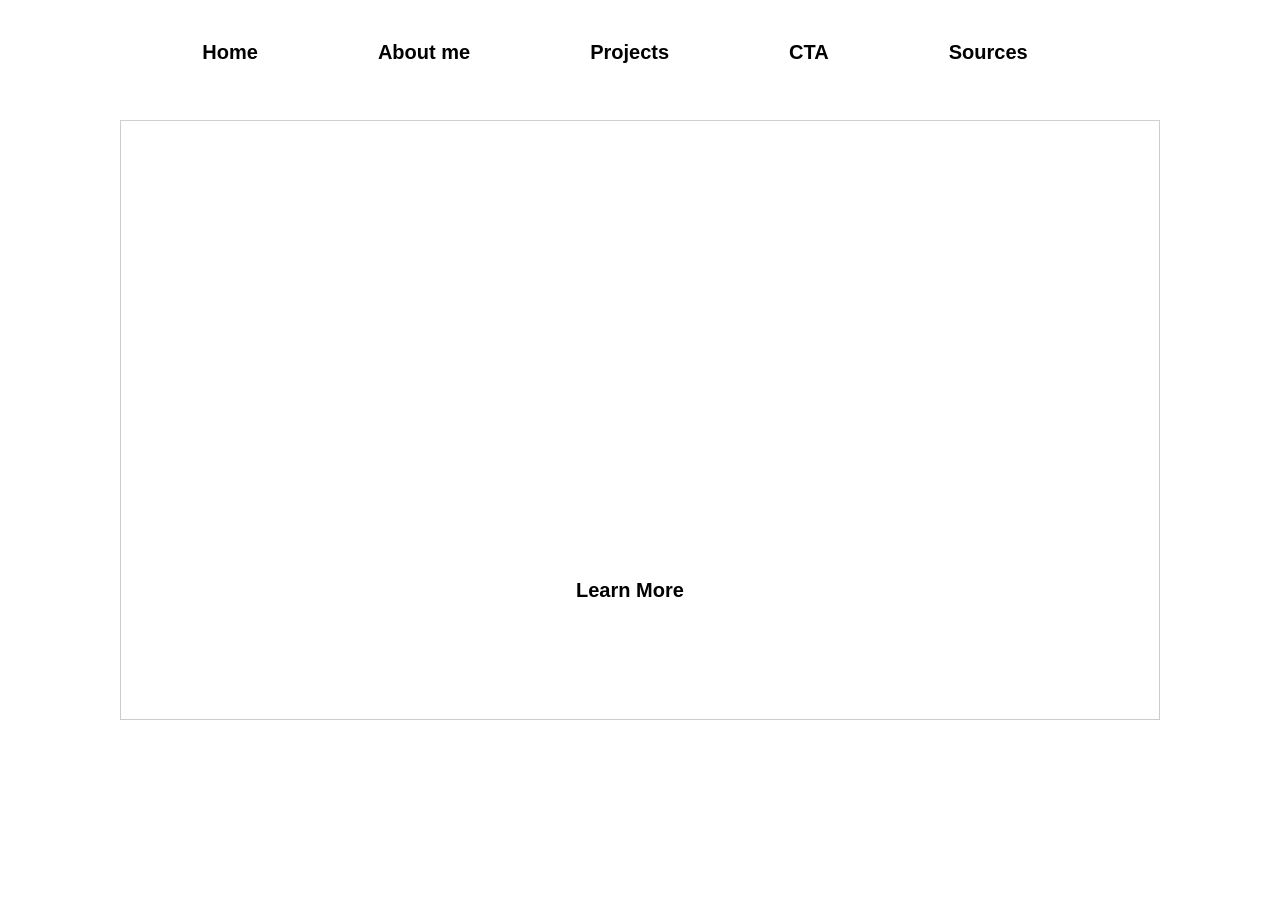
<file: index.html>
<!DOCTYPE html>
<html>

<head>
  <title>Portfolio</title>
<link rel="stylesheet" href="style.css" type="text/css"/>
<script defer src="script.js"></script>
</head>


<body>
  <!-- hero section -->
  <nav>
    <div class="navbar">
      <ul>
        <li>
          <button class="home-btn">
            Home
            <div class="star-1">
              <svg xmlns:xlink="http://www.w3.org/1999/xlink" viewBox="0 0 784.11 815.53"
                style="shape-rendering:geometricPrecision; text-rendering:geometricPrecision; image-rendering:optimizeQuality; fill-rule:evenodd; clip-rule:evenodd"
                version="1.1" xml:space="preserve" xmlns="http://www.w3.org/2000/svg">
                <defs></defs>
                <g id="Layer_x0020_1">
                  <metadata id="CorelCorpID_0Corel-Layer"></metadata>
                  <path
                    d="M392.05 0c-20.9,210.08 -184.06,378.41 -392.05,407.78 207.96,29.37 371.12,197.68 392.05,407.74 20.93,-210.06 184.09,-378.37 392.05,-407.74 -207.98,-29.38 -371.16,-197.69 -392.06,-407.78z"
                    class="fil0"></path>
                </g>
              </svg>
            </div>
            <div class="star-2">
              <svg xmlns:xlink="http://www.w3.org/1999/xlink" viewBox="0 0 784.11 815.53"
                style="shape-rendering:geometricPrecision; text-rendering:geometricPrecision; image-rendering:optimizeQuality; fill-rule:evenodd; clip-rule:evenodd"
                version="1.1" xml:space="preserve" xmlns="http://www.w3.org/2000/svg">
                <defs></defs>
                <g id="Layer_x0020_1">
                  <metadata id="CorelCorpID_0Corel-Layer"></metadata>
                  <path
                    d="M392.05 0c-20.9,210.08 -184.06,378.41 -392.05,407.78 207.96,29.37 371.12,197.68 392.05,407.74 20.93,-210.06 184.09,-378.37 392.05,-407.74 -207.98,-29.38 -371.16,-197.69 -392.06,-407.78z"
                    class="fil0"></path>
                </g>
              </svg>
            </div>
            <div class="star-3">
              <svg xmlns:xlink="http://www.w3.org/1999/xlink" viewBox="0 0 784.11 815.53"
                style="shape-rendering:geometricPrecision; text-rendering:geometricPrecision; image-rendering:optimizeQuality; fill-rule:evenodd; clip-rule:evenodd"
                version="1.1" xml:space="preserve" xmlns="http://www.w3.org/2000/svg">
                <defs></defs>
                <g id="Layer_x0020_1">
                  <metadata id="CorelCorpID_0Corel-Layer"></metadata>
                  <path
                    d="M392.05 0c-20.9,210.08 -184.06,378.41 -392.05,407.78 207.96,29.37 371.12,197.68 392.05,407.74 20.93,-210.06 184.09,-378.37 392.05,-407.74 -207.98,-29.38 -371.16,-197.69 -392.06,-407.78z"
                    class="fil0"></path>
                </g>
              </svg>
            </div>
            <div class="star-4">
              <svg xmlns:xlink="http://www.w3.org/1999/xlink" viewBox="0 0 784.11 815.53"
                style="shape-rendering:geometricPrecision; text-rendering:geometricPrecision; image-rendering:optimizeQuality; fill-rule:evenodd; clip-rule:evenodd"
                version="1.1" xml:space="preserve" xmlns="http://www.w3.org/2000/svg">
                <defs></defs>
                <g id="Layer_x0020_1">
                  <metadata id="CorelCorpID_0Corel-Layer"></metadata>
                  <path
                    d="M392.05 0c-20.9,210.08 -184.06,378.41 -392.05,407.78 207.96,29.37 371.12,197.68 392.05,407.74 20.93,-210.06 184.09,-378.37 392.05,-407.74 -207.98,-29.38 -371.16,-197.69 -392.06,-407.78z"
                    class="fil0"></path>
                </g>
              </svg>
            </div>
            <div class="star-5">
              <svg xmlns:xlink="http://www.w3.org/1999/xlink" viewBox="0 0 784.11 815.53"
                style="shape-rendering:geometricPrecision; text-rendering:geometricPrecision; image-rendering:optimizeQuality; fill-rule:evenodd; clip-rule:evenodd"
                version="1.1" xml:space="preserve" xmlns="http://www.w3.org/2000/svg">
                <defs></defs>
                <g id="Layer_x0020_1">
                  <metadata id="CorelCorpID_0Corel-Layer"></metadata>
                  <path
                    d="M392.05 0c-20.9,210.08 -184.06,378.41 -392.05,407.78 207.96,29.37 371.12,197.68 392.05,407.74 20.93,-210.06 184.09,-378.37 392.05,-407.74 -207.98,-29.38 -371.16,-197.69 -392.06,-407.78z"
                    class="fil0"></path>
                </g>
              </svg>
            </div>
            <div class="star-6">
              <svg xmlns:xlink="http://www.w3.org/1999/xlink" viewBox="0 0 784.11 815.53"
                style="shape-rendering:geometricPrecision; text-rendering:geometricPrecision; image-rendering:optimizeQuality; fill-rule:evenodd; clip-rule:evenodd"
                version="1.1" xml:space="preserve" xmlns="http://www.w3.org/2000/svg">
                <defs></defs>
                <g id="Layer_x0020_1">
                  <metadata id="CorelCorpID_0Corel-Layer"></metadata>
                  <path
                    d="M392.05 0c-20.9,210.08 -184.06,378.41 -392.05,407.78 207.96,29.37 371.12,197.68 392.05,407.74 20.93,-210.06 184.09,-378.37 392.05,-407.74 -207.98,-29.38 -371.16,-197.69 -392.06,-407.78z"
                    class="fil0"></path>
                </g>
              </svg>
            </div>
          </button>
        </li>
        <li>
          <button class="abt-me-btn">
            About me
            <div class="star-1">
              <svg xmlns:xlink="http://www.w3.org/1999/xlink" viewBox="0 0 784.11 815.53"
                style="shape-rendering:geometricPrecision; text-rendering:geometricPrecision; image-rendering:optimizeQuality; fill-rule:evenodd; clip-rule:evenodd"
                version="1.1" xml:space="preserve" xmlns="http://www.w3.org/2000/svg">
                <defs></defs>
                <g id="Layer_x0020_1">
                  <metadata id="CorelCorpID_0Corel-Layer"></metadata>
                  <path
                    d="M392.05 0c-20.9,210.08 -184.06,378.41 -392.05,407.78 207.96,29.37 371.12,197.68 392.05,407.74 20.93,-210.06 184.09,-378.37 392.05,-407.74 -207.98,-29.38 -371.16,-197.69 -392.06,-407.78z"
                    class="fil0"></path>
                </g>
              </svg>
            </div>
            <div class="star-2">
              <svg xmlns:xlink="http://www.w3.org/1999/xlink" viewBox="0 0 784.11 815.53"
                style="shape-rendering:geometricPrecision; text-rendering:geometricPrecision; image-rendering:optimizeQuality; fill-rule:evenodd; clip-rule:evenodd"
                version="1.1" xml:space="preserve" xmlns="http://www.w3.org/2000/svg">
                <defs></defs>
                <g id="Layer_x0020_1">
                  <metadata id="CorelCorpID_0Corel-Layer"></metadata>
                  <path
                    d="M392.05 0c-20.9,210.08 -184.06,378.41 -392.05,407.78 207.96,29.37 371.12,197.68 392.05,407.74 20.93,-210.06 184.09,-378.37 392.05,-407.74 -207.98,-29.38 -371.16,-197.69 -392.06,-407.78z"
                    class="fil0"></path>
                </g>
              </svg>
            </div>
            <div class="star-3">
              <svg xmlns:xlink="http://www.w3.org/1999/xlink" viewBox="0 0 784.11 815.53"
                style="shape-rendering:geometricPrecision; text-rendering:geometricPrecision; image-rendering:optimizeQuality; fill-rule:evenodd; clip-rule:evenodd"
                version="1.1" xml:space="preserve" xmlns="http://www.w3.org/2000/svg">
                <defs></defs>
                <g id="Layer_x0020_1">
                  <metadata id="CorelCorpID_0Corel-Layer"></metadata>
                  <path
                    d="M392.05 0c-20.9,210.08 -184.06,378.41 -392.05,407.78 207.96,29.37 371.12,197.68 392.05,407.74 20.93,-210.06 184.09,-378.37 392.05,-407.74 -207.98,-29.38 -371.16,-197.69 -392.06,-407.78z"
                    class="fil0"></path>
                </g>
              </svg>
            </div>
            <div class="star-4">
              <svg xmlns:xlink="http://www.w3.org/1999/xlink" viewBox="0 0 784.11 815.53"
                style="shape-rendering:geometricPrecision; text-rendering:geometricPrecision; image-rendering:optimizeQuality; fill-rule:evenodd; clip-rule:evenodd"
                version="1.1" xml:space="preserve" xmlns="http://www.w3.org/2000/svg">
                <defs></defs>
                <g id="Layer_x0020_1">
                  <metadata id="CorelCorpID_0Corel-Layer"></metadata>
                  <path
                    d="M392.05 0c-20.9,210.08 -184.06,378.41 -392.05,407.78 207.96,29.37 371.12,197.68 392.05,407.74 20.93,-210.06 184.09,-378.37 392.05,-407.74 -207.98,-29.38 -371.16,-197.69 -392.06,-407.78z"
                    class="fil0"></path>
                </g>
              </svg>
            </div>
            <div class="star-5">
              <svg xmlns:xlink="http://www.w3.org/1999/xlink" viewBox="0 0 784.11 815.53"
                style="shape-rendering:geometricPrecision; text-rendering:geometricPrecision; image-rendering:optimizeQuality; fill-rule:evenodd; clip-rule:evenodd"
                version="1.1" xml:space="preserve" xmlns="http://www.w3.org/2000/svg">
                <defs></defs>
                <g id="Layer_x0020_1">
                  <metadata id="CorelCorpID_0Corel-Layer"></metadata>
                  <path
                    d="M392.05 0c-20.9,210.08 -184.06,378.41 -392.05,407.78 207.96,29.37 371.12,197.68 392.05,407.74 20.93,-210.06 184.09,-378.37 392.05,-407.74 -207.98,-29.38 -371.16,-197.69 -392.06,-407.78z"
                    class="fil0"></path>
                </g>
              </svg>
            </div>
            <div class="star-6">
              <svg xmlns:xlink="http://www.w3.org/1999/xlink" viewBox="0 0 784.11 815.53"
                style="shape-rendering:geometricPrecision; text-rendering:geometricPrecision; image-rendering:optimizeQuality; fill-rule:evenodd; clip-rule:evenodd"
                version="1.1" xml:space="preserve" xmlns="http://www.w3.org/2000/svg">
                <defs></defs>
                <g id="Layer_x0020_1">
                  <metadata id="CorelCorpID_0Corel-Layer"></metadata>
                  <path
                    d="M392.05 0c-20.9,210.08 -184.06,378.41 -392.05,407.78 207.96,29.37 371.12,197.68 392.05,407.74 20.93,-210.06 184.09,-378.37 392.05,-407.74 -207.98,-29.38 -371.16,-197.69 -392.06,-407.78z"
                    class="fil0"></path>
                </g>
              </svg>
            </div>
          </button>
        </li>
        <li>
          <button class="proj-btn">
            Projects
            <div class="star-1">
              <svg xmlns:xlink="http://www.w3.org/1999/xlink" viewBox="0 0 784.11 815.53"
                style="shape-rendering:geometricPrecision; text-rendering:geometricPrecision; image-rendering:optimizeQuality; fill-rule:evenodd; clip-rule:evenodd"
                version="1.1" xml:space="preserve" xmlns="http://www.w3.org/2000/svg">
                <defs></defs>
                <g id="Layer_x0020_1">
                  <metadata id="CorelCorpID_0Corel-Layer"></metadata>
                  <path
                    d="M392.05 0c-20.9,210.08 -184.06,378.41 -392.05,407.78 207.96,29.37 371.12,197.68 392.05,407.74 20.93,-210.06 184.09,-378.37 392.05,-407.74 -207.98,-29.38 -371.16,-197.69 -392.06,-407.78z"
                    class="fil0"></path>
                </g>
              </svg>
            </div>
            <div class="star-2">
              <svg xmlns:xlink="http://www.w3.org/1999/xlink" viewBox="0 0 784.11 815.53"
                style="shape-rendering:geometricPrecision; text-rendering:geometricPrecision; image-rendering:optimizeQuality; fill-rule:evenodd; clip-rule:evenodd"
                version="1.1" xml:space="preserve" xmlns="http://www.w3.org/2000/svg">
                <defs></defs>
                <g id="Layer_x0020_1">
                  <metadata id="CorelCorpID_0Corel-Layer"></metadata>
                  <path
                    d="M392.05 0c-20.9,210.08 -184.06,378.41 -392.05,407.78 207.96,29.37 371.12,197.68 392.05,407.74 20.93,-210.06 184.09,-378.37 392.05,-407.74 -207.98,-29.38 -371.16,-197.69 -392.06,-407.78z"
                    class="fil0"></path>
                </g>
              </svg>
            </div>
            <div class="star-3">
              <svg xmlns:xlink="http://www.w3.org/1999/xlink" viewBox="0 0 784.11 815.53"
                style="shape-rendering:geometricPrecision; text-rendering:geometricPrecision; image-rendering:optimizeQuality; fill-rule:evenodd; clip-rule:evenodd"
                version="1.1" xml:space="preserve" xmlns="http://www.w3.org/2000/svg">
                <defs></defs>
                <g id="Layer_x0020_1">
                  <metadata id="CorelCorpID_0Corel-Layer"></metadata>
                  <path
                    d="M392.05 0c-20.9,210.08 -184.06,378.41 -392.05,407.78 207.96,29.37 371.12,197.68 392.05,407.74 20.93,-210.06 184.09,-378.37 392.05,-407.74 -207.98,-29.38 -371.16,-197.69 -392.06,-407.78z"
                    class="fil0"></path>
                </g>
              </svg>
            </div>
            <div class="star-4">
              <svg xmlns:xlink="http://www.w3.org/1999/xlink" viewBox="0 0 784.11 815.53"
                style="shape-rendering:geometricPrecision; text-rendering:geometricPrecision; image-rendering:optimizeQuality; fill-rule:evenodd; clip-rule:evenodd"
                version="1.1" xml:space="preserve" xmlns="http://www.w3.org/2000/svg">
                <defs></defs>
                <g id="Layer_x0020_1">
                  <metadata id="CorelCorpID_0Corel-Layer"></metadata>
                  <path
                    d="M392.05 0c-20.9,210.08 -184.06,378.41 -392.05,407.78 207.96,29.37 371.12,197.68 392.05,407.74 20.93,-210.06 184.09,-378.37 392.05,-407.74 -207.98,-29.38 -371.16,-197.69 -392.06,-407.78z"
                    class="fil0"></path>
                </g>
              </svg>
            </div>
            <div class="star-5">
              <svg xmlns:xlink="http://www.w3.org/1999/xlink" viewBox="0 0 784.11 815.53"
                style="shape-rendering:geometricPrecision; text-rendering:geometricPrecision; image-rendering:optimizeQuality; fill-rule:evenodd; clip-rule:evenodd"
                version="1.1" xml:space="preserve" xmlns="http://www.w3.org/2000/svg">
                <defs></defs>
                <g id="Layer_x0020_1">
                  <metadata id="CorelCorpID_0Corel-Layer"></metadata>
                  <path
                    d="M392.05 0c-20.9,210.08 -184.06,378.41 -392.05,407.78 207.96,29.37 371.12,197.68 392.05,407.74 20.93,-210.06 184.09,-378.37 392.05,-407.74 -207.98,-29.38 -371.16,-197.69 -392.06,-407.78z"
                    class="fil0"></path>
                </g>
              </svg>
            </div>
            <div class="star-6">
              <svg xmlns:xlink="http://www.w3.org/1999/xlink" viewBox="0 0 784.11 815.53"
                style="shape-rendering:geometricPrecision; text-rendering:geometricPrecision; image-rendering:optimizeQuality; fill-rule:evenodd; clip-rule:evenodd"
                version="1.1" xml:space="preserve" xmlns="http://www.w3.org/2000/svg">
                <defs></defs>
                <g id="Layer_x0020_1">
                  <metadata id="CorelCorpID_0Corel-Layer"></metadata>
                  <path
                    d="M392.05 0c-20.9,210.08 -184.06,378.41 -392.05,407.78 207.96,29.37 371.12,197.68 392.05,407.74 20.93,-210.06 184.09,-378.37 392.05,-407.74 -207.98,-29.38 -371.16,-197.69 -392.06,-407.78z"
                    class="fil0"></path>
                </g>
              </svg>
            </div>
          </button>
        </li>
        <li>
          <button class="cta-btn">
            CTA
            <div class="star-1">
              <svg xmlns:xlink="http://www.w3.org/1999/xlink" viewBox="0 0 784.11 815.53"
                style="shape-rendering:geometricPrecision; text-rendering:geometricPrecision; image-rendering:optimizeQuality; fill-rule:evenodd; clip-rule:evenodd"
                version="1.1" xml:space="preserve" xmlns="http://www.w3.org/2000/svg">
                <defs></defs>
                <g id="Layer_x0020_1">
                  <metadata id="CorelCorpID_0Corel-Layer"></metadata>
                  <path
                    d="M392.05 0c-20.9,210.08 -184.06,378.41 -392.05,407.78 207.96,29.37 371.12,197.68 392.05,407.74 20.93,-210.06 184.09,-378.37 392.05,-407.74 -207.98,-29.38 -371.16,-197.69 -392.06,-407.78z"
                    class="fil0"></path>
                </g>
              </svg>
            </div>
            <div class="star-2">
              <svg xmlns:xlink="http://www.w3.org/1999/xlink" viewBox="0 0 784.11 815.53"
                style="shape-rendering:geometricPrecision; text-rendering:geometricPrecision; image-rendering:optimizeQuality; fill-rule:evenodd; clip-rule:evenodd"
                version="1.1" xml:space="preserve" xmlns="http://www.w3.org/2000/svg">
                <defs></defs>
                <g id="Layer_x0020_1">
                  <metadata id="CorelCorpID_0Corel-Layer"></metadata>
                  <path
                    d="M392.05 0c-20.9,210.08 -184.06,378.41 -392.05,407.78 207.96,29.37 371.12,197.68 392.05,407.74 20.93,-210.06 184.09,-378.37 392.05,-407.74 -207.98,-29.38 -371.16,-197.69 -392.06,-407.78z"
                    class="fil0"></path>
                </g>
              </svg>
            </div>
            <div class="star-3">
              <svg xmlns:xlink="http://www.w3.org/1999/xlink" viewBox="0 0 784.11 815.53"
                style="shape-rendering:geometricPrecision; text-rendering:geometricPrecision; image-rendering:optimizeQuality; fill-rule:evenodd; clip-rule:evenodd"
                version="1.1" xml:space="preserve" xmlns="http://www.w3.org/2000/svg">
                <defs></defs>
                <g id="Layer_x0020_1">
                  <metadata id="CorelCorpID_0Corel-Layer"></metadata>
                  <path
                    d="M392.05 0c-20.9,210.08 -184.06,378.41 -392.05,407.78 207.96,29.37 371.12,197.68 392.05,407.74 20.93,-210.06 184.09,-378.37 392.05,-407.74 -207.98,-29.38 -371.16,-197.69 -392.06,-407.78z"
                    class="fil0"></path>
                </g>
              </svg>
            </div>
            <div class="star-4">
              <svg xmlns:xlink="http://www.w3.org/1999/xlink" viewBox="0 0 784.11 815.53"
                style="shape-rendering:geometricPrecision; text-rendering:geometricPrecision; image-rendering:optimizeQuality; fill-rule:evenodd; clip-rule:evenodd"
                version="1.1" xml:space="preserve" xmlns="http://www.w3.org/2000/svg">
                <defs></defs>
                <g id="Layer_x0020_1">
                  <metadata id="CorelCorpID_0Corel-Layer"></metadata>
                  <path
                    d="M392.05 0c-20.9,210.08 -184.06,378.41 -392.05,407.78 207.96,29.37 371.12,197.68 392.05,407.74 20.93,-210.06 184.09,-378.37 392.05,-407.74 -207.98,-29.38 -371.16,-197.69 -392.06,-407.78z"
                    class="fil0"></path>
                </g>
              </svg>
            </div>
            <div class="star-5">
              <svg xmlns:xlink="http://www.w3.org/1999/xlink" viewBox="0 0 784.11 815.53"
                style="shape-rendering:geometricPrecision; text-rendering:geometricPrecision; image-rendering:optimizeQuality; fill-rule:evenodd; clip-rule:evenodd"
                version="1.1" xml:space="preserve" xmlns="http://www.w3.org/2000/svg">
                <defs></defs>
                <g id="Layer_x0020_1">
                  <metadata id="CorelCorpID_0Corel-Layer"></metadata>
                  <path
                    d="M392.05 0c-20.9,210.08 -184.06,378.41 -392.05,407.78 207.96,29.37 371.12,197.68 392.05,407.74 20.93,-210.06 184.09,-378.37 392.05,-407.74 -207.98,-29.38 -371.16,-197.69 -392.06,-407.78z"
                    class="fil0"></path>
                </g>
              </svg>
            </div>
            <div class="star-6">
              <svg xmlns:xlink="http://www.w3.org/1999/xlink" viewBox="0 0 784.11 815.53"
                style="shape-rendering:geometricPrecision; text-rendering:geometricPrecision; image-rendering:optimizeQuality; fill-rule:evenodd; clip-rule:evenodd"
                version="1.1" xml:space="preserve" xmlns="http://www.w3.org/2000/svg">
                <defs></defs>
                <g id="Layer_x0020_1">
                  <metadata id="CorelCorpID_0Corel-Layer"></metadata>
                  <path
                    d="M392.05 0c-20.9,210.08 -184.06,378.41 -392.05,407.78 207.96,29.37 371.12,197.68 392.05,407.74 20.93,-210.06 184.09,-378.37 392.05,-407.74 -207.98,-29.38 -371.16,-197.69 -392.06,-407.78z"
                    class="fil0"></path>
                </g>
              </svg>
            </div>
          </button>
        </li>
        <li>
          <button class="sources-btn">
            Sources
            <div class="star-1">
              <svg xmlns:xlink="http://www.w3.org/1999/xlink" viewBox="0 0 784.11 815.53"
                style="shape-rendering:geometricPrecision; text-rendering:geometricPrecision; image-rendering:optimizeQuality; fill-rule:evenodd; clip-rule:evenodd"
                version="1.1" xml:space="preserve" xmlns="http://www.w3.org/2000/svg">
                <defs></defs>
                <g id="Layer_x0020_1">
                  <metadata id="CorelCorpID_0Corel-Layer"></metadata>
                  <path
                    d="M392.05 0c-20.9,210.08 -184.06,378.41 -392.05,407.78 207.96,29.37 371.12,197.68 392.05,407.74 20.93,-210.06 184.09,-378.37 392.05,-407.74 -207.98,-29.38 -371.16,-197.69 -392.06,-407.78z"
                    class="fil0"></path>
                </g>
              </svg>
            </div>
            <div class="star-2">
              <svg xmlns:xlink="http://www.w3.org/1999/xlink" viewBox="0 0 784.11 815.53"
                style="shape-rendering:geometricPrecision; text-rendering:geometricPrecision; image-rendering:optimizeQuality; fill-rule:evenodd; clip-rule:evenodd"
                version="1.1" xml:space="preserve" xmlns="http://www.w3.org/2000/svg">
                <defs></defs>
                <g id="Layer_x0020_1">
                  <metadata id="CorelCorpID_0Corel-Layer"></metadata>
                  <path
                    d="M392.05 0c-20.9,210.08 -184.06,378.41 -392.05,407.78 207.96,29.37 371.12,197.68 392.05,407.74 20.93,-210.06 184.09,-378.37 392.05,-407.74 -207.98,-29.38 -371.16,-197.69 -392.06,-407.78z"
                    class="fil0"></path>
                </g>
              </svg>
            </div>
            <div class="star-3">
              <svg xmlns:xlink="http://www.w3.org/1999/xlink" viewBox="0 0 784.11 815.53"
                style="shape-rendering:geometricPrecision; text-rendering:geometricPrecision; image-rendering:optimizeQuality; fill-rule:evenodd; clip-rule:evenodd"
                version="1.1" xml:space="preserve" xmlns="http://www.w3.org/2000/svg">
                <defs></defs>
                <g id="Layer_x0020_1">
                  <metadata id="CorelCorpID_0Corel-Layer"></metadata>
                  <path
                    d="M392.05 0c-20.9,210.08 -184.06,378.41 -392.05,407.78 207.96,29.37 371.12,197.68 392.05,407.74 20.93,-210.06 184.09,-378.37 392.05,-407.74 -207.98,-29.38 -371.16,-197.69 -392.06,-407.78z"
                    class="fil0"></path>
                </g>
              </svg>
            </div>
            <div class="star-4">
              <svg xmlns:xlink="http://www.w3.org/1999/xlink" viewBox="0 0 784.11 815.53"
                style="shape-rendering:geometricPrecision; text-rendering:geometricPrecision; image-rendering:optimizeQuality; fill-rule:evenodd; clip-rule:evenodd"
                version="1.1" xml:space="preserve" xmlns="http://www.w3.org/2000/svg">
                <defs></defs>
                <g id="Layer_x0020_1">
                  <metadata id="CorelCorpID_0Corel-Layer"></metadata>
                  <path
                    d="M392.05 0c-20.9,210.08 -184.06,378.41 -392.05,407.78 207.96,29.37 371.12,197.68 392.05,407.74 20.93,-210.06 184.09,-378.37 392.05,-407.74 -207.98,-29.38 -371.16,-197.69 -392.06,-407.78z"
                    class="fil0"></path>
                </g>
              </svg>
            </div>
            <div class="star-5">
              <svg xmlns:xlink="http://www.w3.org/1999/xlink" viewBox="0 0 784.11 815.53"
                style="shape-rendering:geometricPrecision; text-rendering:geometricPrecision; image-rendering:optimizeQuality; fill-rule:evenodd; clip-rule:evenodd"
                version="1.1" xml:space="preserve" xmlns="http://www.w3.org/2000/svg">
                <defs></defs>
                <g id="Layer_x0020_1">
                  <metadata id="CorelCorpID_0Corel-Layer"></metadata>
                  <path
                    d="M392.05 0c-20.9,210.08 -184.06,378.41 -392.05,407.78 207.96,29.37 371.12,197.68 392.05,407.74 20.93,-210.06 184.09,-378.37 392.05,-407.74 -207.98,-29.38 -371.16,-197.69 -392.06,-407.78z"
                    class="fil0"></path>
                </g>
              </svg>
            </div>
            <div class="star-6">
              <svg xmlns:xlink="http://www.w3.org/1999/xlink" viewBox="0 0 784.11 815.53"
                style="shape-rendering:geometricPrecision; text-rendering:geometricPrecision; image-rendering:optimizeQuality; fill-rule:evenodd; clip-rule:evenodd"
                version="1.1" xml:space="preserve" xmlns="http://www.w3.org/2000/svg">
                <defs></defs>
                <g id="Layer_x0020_1">
                  <metadata id="CorelCorpID_0Corel-Layer"></metadata>
                  <path
                    d="M392.05 0c-20.9,210.08 -184.06,378.41 -392.05,407.78 207.96,29.37 371.12,197.68 392.05,407.74 20.93,-210.06 184.09,-378.37 392.05,-407.74 -207.98,-29.38 -371.16,-197.69 -392.06,-407.78z"
                    class="fil0"></path>
                </g>
              </svg>
            </div>
          </button>
        </li>
      </ul>
    </div>
  </nav>
  <section class="page active" id="hero">
    <h2>
      Vanhnem Darkhuah
  <span>Vanhnem Darkhuah</span>
  <span>Vanhnem Darkhuah</span>
  <span> Young professional seeking a career in technology.</span>
</h2>
<br>
  <button class="learn-btn" >Learn More</button>
  </section>


  <!--about me-->
  <section class="page" id="about-me">
    <h1> About Me</h1>
    <br>
    <div class="container">
    <img id="me" src="me.jpeg">
    <p>Hi! My name is Vanhnem Darkhuah, and I am currently a senior at Perry Meridian High School. A long-term goal of
      mine is to pursue a technology career and
      contribute to philanthropic purposes. Thus far, to challenge myself with our school's curriculum, I have taken a
      variety of AP courses: AP Computer Science A, AP Physics 1: Algebra-based, AP Seminar,
      AP US History, AP Literature and Composition, and AP World History, and I plan to take more this upcoming year.
      In relation to technology, I have taken all of the Computer Science classes available at my school and found
      myself enjoying creating projects and bringing my ideas to life.
    </p>
    </div>
    <div class="container">
      <p>As a student who has taken French I-IV and plans on taking AP French next year, I've been committed to our
        school's/district's French program for the past four years. I have also been a Representative for French Honor
        Society for two consecutive years,
        where I am tasked with the responsibility of handling the club's volunteer opportunities.
      </p>
      <img id="nhs" src="nhs.jpg">
    </div>
    <div class="container">
      <img id="kc" src="kc.PNG">
      <p>
        Additionally, I have been a Key Club member since my sophomore year, and became a Junior Director my junior
        year. As a director,
        I organized school/community service events, logged hours on a record sheet, and stayed consistent with my
        participation in the organization. Next year, I will be an Editor for the EC (Executive Committee) next year.
        Volunteering has been a significant part of my high school career and I plan to commit time to volunteering
        until I physically can't.
      </p>
    </div>
  </section>

  <!--projects-->
  <section class="page" id="projects">
    <section class="section-plans" id="section-plans">
      <div class="u-center-text u-margin-bottom-big">
        <h2 class="heading-secondary">
          Projects
        </h2>
      </div>

      <div class="row">
        <div class="col-1-of-3">
          <div class="card">
            <div class="card__side card__side--front-1">
              <div class="card__title card__title--1">
                <i class="fas fa-paper-plane"></i>
                <h4 class="card__heading">Period Poverty Website</h4>
              </div>
            </div>
            <div class="card__side card__side--back card__side--back-1">
              <div class="card__cta">
                <div class="card__price-box">
                  <p class="card__info">Made a website using HTML/CSS to bring attention to the issue of
                    period poverty and how to contribute to the cause.</p>
                </div>
                <a href="https://github.com/vanhnem/int-u2-project-starter-code-1.git" class="btn btn--white">Select</a>
              </div>
            </div>
          </div>
        </div>

        <div class="col-1-of-3">
          <div class="card">
            <div class="card__side card__side--front-2">
              <div class="card__title card__title--2">
                <i class="fas fa-plane"></i>
                <h4 class="card__heading">One Piece Story Game</h4>
              </div>
            </div>
            <div class="card__side card__side--back card__side--back-2">
              <div class="card__cta">
                <div class="card__price-box">
                  <p class="card__info">Made a One Piece story game using HTML, CSS, and JavaScript to
                     alter a storyline based on the user's choice.
                  </p>
                </div>
                <a href="https://github.com/vanhnem/int-u3-project-23-24-starter-code.git" class="btn btn--white">Select</a>
              </div>
            </div>
          </div>
        </div>

        <div class="col-1-of-3">
          <div class="card">
            <div class="card__side card__side--front-3">
              <div class="card__title card__title--3">
                <i class="fas fa-rocket"></i>
                <h4 class="card__heading">Boss Fight Game</h4>
              </div>

              <div class="card__details">
              </div>
            </div>
            <div class="card__side card__side--back card__side--back-3">
              <div class="card__cta">
                <div class="card__price-box">
                  <p class="card__info">An interactive game I made in my Intro to Computer Science class freshman year.</p>
                </div>
                <a href="https://studio.code.org/projects/gamelab/6f5deab6-cb00-4cb4-8da6-cd15b77fc49d" class="btn btn--white">Select</a>
              </div>
            </div>
          </div>
        </div>
      </div>

     <!-- <div class="u-center-text u-margin-top-huge">
        <a href="#" class="btn btn--green">Get Started</a>
      </div> -->
    </section>
  </section>

  <!--CTA-->
  <section class="page" id="cta">
    <h1>Reach out to me!</h1>
    <img class="quby" src="quby.gif">
    <div class="container">
  <form target="_blank" action="https://formsubmit.co/vdarkhuah270@gmail.com" method="POST">
    <div class="form-group">
      <div class="form-row">
        <div class="col">
          <input type="text" style="font-family: Figtree; width: 300px; height: 50px" name="name" class="form-control" placeholder="Name" required>
        </div>
        <div class="col">
          <input type="email" style="font-family: Figtree; width: 300px; height: 50px" name="email" class="form-control" placeholder="Email" required>
        </div>
      </div>
    </div>
    <div class="form-group">
      <textarea placeholder="Enter your message here." style="font-family: Figtree; width: 300px; height: 100px" class="form-control" name="message" rows="10" required></textarea>
    </div>
    <br>
    <button type="submit" class="btn btn-lg btn-dark btn-block">Submit</button>
  </form>
</div>
  </section>

  <!--Sources-->
  <section class="page" id="sources">
    <h1>Sources</h1>
    <br>
    <ul style="list-style-type: none;" >
    <li><a href="https://prismic.io/blog/css-text-animations">Name Animation</a></li>
    <li><a href="https://formsubmit.co/live-demo">User Input Forms</a></li>
    <li><a href="https://uicorekit.com/c/047164">Buttons Star Animation</a></li>
    <li><a href="https://devsnap.me/css-cards">Hover Card Animation</a></li>
    <li><a href="https://codepen.io/JeremyWink/pen/oNvybqX">Card Animations</a></li>
    <li><a href="https://www.w3schools.com/tools/tool_css_cubic_bezier.php#:~:text=The%20CSS%20cubic%2Dbezier%28%29,duration%20of%20the%20animation.">Cubic Bezier</a></li>
  </ul>
  </section>

</body>

</html>
</file>
<file: style.css>
/* body */
body {
  height: 100%;
  width: 100%;
  background-image: url("https://media4.giphy.com/media/v1.Y2lkPTc5MGI3NjExZWF5cHNwdzZlMndveXV1M3g4aGFsNDY2dWxubzlnMDVsaXZ1YXFweiZlcD12MV9pbnRlcm5hbF9naWZfYnlfaWQmY3Q9Zw/3o7aDcrsww5Ybp18hq/giphy.gif");
  background-position: center;
  background-size: 100% 100%;
  margin: 0px;
  background-repeat: no-repeat;
}

/* navbar */
nav {
  display: flex;
  justify-content: center;
  position: sticky;
  z-index: 1000;
}

.navbar {
  box-shadow: 0px 0px 20px 0px white;
  width: 100%;
  box-sizing: border-box;
  border: 1px solid white;
  border-color: white;
  backdrop-filter: blur(100px);
  position: fixed;
  display: flex;
  justify-content: space-between;
  justify-content: center;
}

nav ul {
  padding: 20px;
  display: flex;
  list-style: none;
}

nav ul li {
  margin-right: 50px;
}

/* buttons 
button {
    color: white;
    margin-left: auto;
    margin-right: auto;
    text-shadow:0px 0px 1px;
    background: none;
    font-family: "Figtree", sans-serif;
    border-style: none;
    width: 100px;
    height: 50px;
    font-family:'Gill Sans', 'Gill Sans MT', Calibri, 'Trebuchet MS', sans-serif;
}
    */

/* button animation */
/* From Uiverse.io by dalbrechtmartin */
button,
.home-btn,
.abt-me-btn,
.proj-btn,
.sources-btn,
.cta-btn {
  position: relative;
  padding: 20px 35px;
  background: #ffffff;
  font-size: 20px;
  font-weight: 600;
  color: #000000;
  box-shadow: 0px 0px 10px 0px rgb(255, 255, 255);
  border-radius: 100px;
  border: none;
  transition: all 0.3s ease-in-out;
  cursor: pointer;
}

.star-1 {
  position: absolute;
  top: 20%;
  left: 20%;
  width: 25px;
  height: auto;
  filter: drop-shadow(0 0 0 #fffdef);
  z-index: -5;
  transition: all 0.8s cubic-bezier(0.05, 0.83, 0.43, 0.96);
}

.star-2 {
  position: absolute;
  top: 45%;
  left: 45%;
  width: 15px;
  height: auto;
  filter: drop-shadow(0 0 0 #fffdef);
  z-index: -5;
  transition: all 0.8s cubic-bezier(0, 0.4, 0, 1.01);
}

.star-3 {
  position: absolute;
  top: 40%;
  left: 40%;
  width: 5px;
  height: auto;
  filter: drop-shadow(0 0 0 #fffdef);
  z-index: -5;
  transition: all 0.8s cubic-bezier(0, 0.4, 0, 1.01);
}

.star-4 {
  position: absolute;
  top: 20%;
  left: 40%;
  width: 8px;
  height: auto;
  filter: drop-shadow(0 0 0 #fffdef);
  z-index: -5;
  transition: all 0.8s cubic-bezier(0, 0.4, 0, 1.01);
}

.star-5 {
  position: absolute;
  top: 25%;
  left: 45%;
  width: 15px;
  height: auto;
  filter: drop-shadow(0 0 0 #fffdef);
  z-index: -5;
  transition: all 0.8s cubic-bezier(0, 0.4, 0, 1.01);
}

.star-6 {
  position: absolute;
  top: 5%;
  left: 50%;
  width: 5px;
  height: auto;
  filter: drop-shadow(0 0 0 #fffdef);
  z-index: -5;
  transition: all 0.8s cubic-bezier(0, 0.4, 0, 1.01);
}

button:hover {
  background: #000000;
  color: #ffffff;
  box-shadow: 0 0 80px #ffffff8c;
}

button:hover .star-1 {
  position: absolute;
  top: -20%;
  left: -20%;
  width: 20px;
  height: auto;
  filter: drop-shadow(0 0 10px #fffdef);
  z-index: 2;
}

button:hover .star-2 {
  position: absolute;
  top: 35%;
  left: -25%;
  width: 15px;
  height: auto;
  filter: drop-shadow(0 0 10px #fffdef);
  z-index: 2;
}

button:hover .star-3 {
  position: absolute;
  top: 80%;
  left: -10%;
  width: 10px;
  height: auto;
  filter: drop-shadow(0 0 10px #fffdef);
  z-index: 2;
}

button:hover .star-4 {
  position: absolute;
  top: -25%;
  left: 105%;
  width: 20px;
  height: auto;
  filter: drop-shadow(0 0 10px #fffdef);
  z-index: 2;
}

button:hover .star-5 {
  position: absolute;
  top: 30%;
  left: 115%;
  width: 15px;
  height: auto;
  filter: drop-shadow(0 0 10px #fffdef);
  z-index: 2;
}

button:hover .star-6 {
  position: absolute;
  top: 80%;
  left: 105%;
  width: 10px;
  height: auto;
  filter: drop-shadow(0 0 10px #fffdef);
  z-index: 2;
}

.fil0 {
  fill: #fffdef;
}

/* end of button anim */
.page {
  backdrop-filter: blur(10px);
  margin: 120px;
  color: white;
  border: 1px solid #ccc;
  border-width: 100%;
  object-fit: contain;
  height: 1000px;
  padding: 20px;
}



.about-me {
  backdrop-filter: blur(10px);
  margin: 120px;
  color: white;
  border: 1px solid #ccc;
  border-width: 100%;
  object-fit: contain;
  height: 1000px;
  padding: 20px;
}

#about-me h1 {
  transition: opacity 1s ease, transform 1s ease, filter 1s ease;
}

#nhs,
#kc,
#me {
  height: 200px;
}

.container {
  padding: 30px;
  display: flex;
  align-items: center;
  gap: 40px;
}

.projects {
  backdrop-filter: blur(10px);
  margin: 120px;
  color: white;
  border: 1px solid #ccc;
  border-width: 100%;
  object-fit: contain;
  height: 1000px;
  padding: 20px;
}

.sources {
  backdrop-filter: blur(10px);
  margin: 120px;
  color: white;
  border: 1px solid #ccc;
  border-width: 100%;
  object-fit: contain;
  height: 1000px;
  padding: 20px;
}

.cta {
  backdrop-filter: blur(10px);
  margin: 120px;
  color: white;
  border: 1px solid #ccc;
  border-width: 100%;
  object-fit: contain;
  height: 1000px;
  padding: 20px;
}

#hero {
  height: 600px;
}

.learn-btn {
  margin-top: 25rem;
  margin-left: 25rem;
}

#hero body { 
  margin: 0; padding: 0;
  min-height:100vh;
  font-family:consolas;
}

#hero h2 {
  text-align: center;
  margin: 0; padding: 0;
  position:absolute;
  top: 40%; left: 50%;
  transform:translate(-50%,-50%);
  font-size: 7em; color:transparent;
  text-transform:uppercase;
}
h2 span:nth-child(1){
  position:absolute;
  top:0; left:0; color: #ffffff;
  transition:0.5s;
  clip-path: polygon(0 0, 100% 0, 100% 50%, 0 50%);
  overflow:hidden;
}
h2:hover span:nth-child(1){
  transform:translateY(-18px); 
}
h2 span:nth-child(2){
  position:absolute;
  top:0; left:0; color: #ffffff;
  transition:0.5s;
  clip-path: polygon(0 50%, 100% 50%, 100% 100%, 0 100%);
  overflow:hidden;
}
h2:hover span:nth-child(2){
  transform:translateY(18px); 
}
h2 span:nth-child(3){
  position:absolute;
  top:50%; left: 0;
  transform:translateY(-50%) scaleY(0);
  width: 91%; color: #ffffff;
  background:rgb(0, 0, 0);
  font-size: 0.25em; font-weight: 500;
  letter-spacing:0.7em;
  text-align:center;
  padding-left: 20px; margin-left: 30px;
  transition:0.5s;
}
h2:hover span:nth-child(3){
  transform:translateY(-50%) scaleY(1);
}

#about-me {
  height: 900px;
}

/* project card animations */
#projects {
  height: 850px;
}
.u-center-text {
  text-align: center !important;
}


.u-margin-bottom-small {
  margin-bottom: 1.5rem !important;
}

.u-margin-bottom-medium {
  margin-bottom: 4rem !important;
}

.u-margin-top-big {
  margin-top: 1rem !important;
}


.heading-primary {
  color: #ffffff;
  text-transform: uppercase;
  -webkit-backface-visibility: hidden;
          backface-visibility: hidden;
  margin-bottom: 6rem;
}

.heading-primary--main {
  display: block;
  font-size: 6rem;
  font-weight: 400;
  letter-spacing: 3.5rem;
  -webkit-animation-name: moveInLeft;
          animation-name: moveInLeft;
  -webkit-animation-duration: 1s;
          animation-duration: 1s;
  -webkit-animation-timing-function: ease-out;
          animation-timing-function: ease-out;
  /*
        animation-delay: 3s;
        animation-iteration-count: 3;
        */
}

.heading-primary--sub {
  display: block;
  font-size: 2rem;
  font-weight: 700;
  letter-spacing: 1.75rem;
  -webkit-animation: moveInRight 1s ease-out;
          animation: moveInRight 1s ease-out;
}

.heading-secondary {
  font-size: 3.5rem;
  text-transform: uppercase;
  font-weight: 700;
  color: transparent;
  letter-spacing: 0.2rem;
  line-height: 1;
  -webkit-transition: all 0.2s;
  transition: all 0.2s;
  color: #ffffff;
}

.btn, .btn:link, .btn:visited {
  margin-bottom: 4rem;
  text-transform: uppercase;
  text-decoration: none;
  padding: 1.5rem 4rem;
  display: inline-block;
  border-radius: 0.5rem;
  -webkit-transition: all 0.2s;
  transition: all 0.2s;
  position: relative;
  font-size: 1.6rem;
  border: none;
  cursor: pointer;
}

.btn:hover {
  -webkit-transform: translateY(-3px);
          transform: translateY(-3px);
  -webkit-box-shadow: 0 1rem 2rem rgba(0, 0, 0, 0.2);
          box-shadow: 0 1rem 2rem rgba(0, 0, 0, 0.2);
}

.btn:hover::after {
  -webkit-transform: scaleX(1.4) scaleY(1.6);
          transform: scaleX(1.4) scaleY(1.6);
  opacity: 0;
}

.btn:active, .btn:focus {
  outline: none;
  -webkit-transform: translateY(-1px);
          transform: translateY(-1px);
  -webkit-box-shadow: 0 0.5rem 1rem rgba(0, 0, 0, 0.2);
          box-shadow: 0 0.5rem 1rem rgba(0, 0, 0, 0.2);
}

.btn--white {
  background-color: #fff;
  color: #000000;
}

.btn--white::after {
  background-color: #fff;
}

.btn--green::after {
  background-color: #55c57a;
}

*,
*::after,
*::before {
  margin: 0;
  padding: 0;
  -webkit-box-sizing: inherit;
          box-sizing: inherit;
}



body {
  -webkit-box-sizing: border-box;
          box-sizing: border-box;
}

.section-plans {
  background-color: none;
  padding: 4rem 0 2rem 0;
}

.card {
  -webkit-perspective: 150rem;
          perspective: 150rem;
  -moz-perspective: 150rem;
  position: relative;
  height: 32rem;
}

.card__side {
  height: 32rem;
  -webkit-transition: all 0.8s ease;
  transition: all 0.8s ease;
  position: absolute;
  top: 0;
  left: 0;
  width: 100%;
  -webkit-backface-visibility: hidden;
          backface-visibility: hidden;
  border-radius: 3px;
  overflow: hidden;
  -webkit-box-shadow: 0 1.5rem 4rem rgba(0, 0, 0, 0.15);
          box-shadow: 0 1.5rem 4rem rgba(0, 0, 0, 0.15);
}

.card__side--front {
  background-color: #000000;
}

.card__side--front-1 {
 background-image: url("star.png");
 background-size: 100% 500px;
 background-repeat: no-repeat;
}

.card__side--front-2 {
background-image: url("star.png");
 background-size: 100% 500px;
 background-repeat: no-repeat;}

.card__side--front-3 {
background-image: url("star.png");
 background-size: 100% 500px;
 background-repeat: no-repeat;}

.card__side--back {
  -webkit-transform: rotateY(180deg);
          transform: rotateY(180deg);
}

.card__side--back-1 {
  background: linear-gradient(-45deg, #ffffff, #ffffff);
}

.card__side--back-2 {
  background: linear-gradient(-45deg, #ffffff, #ffffff);
}

.card__side--back-3 {
  background: linear-gradient(-45deg, #ffffff, #ffffff);
}

.card:hover .card__side--front-1,
.card:hover .card__side--front-2,
.card:hover .card__side--front-3 {
  -webkit-transform: rotateY(-180deg);
          transform: rotateY(-180deg);
}

.card:hover .card__side--back {
  -webkit-transform: rotateY(0);
          transform: rotateY(0);
}

.card__title {
  height: 20rem;
  padding: 4rem 2rem 2rem;
  display: -webkit-box;
  display: -ms-flexbox;
  display: flex;
  -webkit-box-orient: vertical;
  -webkit-box-direction: normal;
      -ms-flex-direction: column;
          flex-direction: column;
  -webkit-box-pack: center;
      -ms-flex-pack: center;
          justify-content: center;
  -webkit-box-align: center;
      -ms-flex-align: center;
          align-items: center;
}

.card__title--1 .fas {
  font-size: 5rem;
}

.card__title--2 .fas {
  font-size: 5rem;
}

.card__title--3 .fas {
  font-size: 5rem;
}

.card__heading {
  font-size: 2rem;
  font-weight: 300;
  margin-top: 80%;
  text-align: center;
  color: #000000;
  width: 75%;
}

.card__heading-span {
  padding: 1rem 1.5rem;
  -webkit-box-decoration-break: clone;
  box-decoration-break: clone;
}

.card__details {
  padding: 0 2rem 0rem;
}

.card__details ul {
  list-style: none;
  width: 80%;
  margin: 0 auto;
}

.card__details ul li {
  text-align: center;
  font-size: 1rem;
}

.card__details ul li:not(:last-child) {
  border-bottom: 1px solid #000000;
}

.card__cta {
  position: absolute;
  top: 50%;
  left: 50%;
  /*bottom: 10%;*/
  -webkit-transform: translate(-50%, -50%);
          transform: translate(-50%, -50%);
  width: 100%;
  text-align: center;
}

.card__price-box {
  margin-top: 2rem;
  text-align: center;
  color: #000000;
  margin-bottom: 8rem;
}

.card__info {
  padding: 4rem 2rem 2rem;
  font-family: "Figtree", sans-serif;
  font-size: 1.5rem;
}

.row {
  max-width: 114rem;
  margin: 5rem auto;
}

.row:not(:last-child) {
  margin-bottom: 5rem;
  margin-top: 5rem;
}

.row::after {
  content: "";
  display: table;
  clear: both;
}

.row [class^="col-"] {
  float: left;
}

.row [class^="col-"]:not(:last-child) {
  margin-right: 6rem;
}

.row .col-1-of-3 {
  width: calc((100% - 2 * 6rem) / 3);
}

/* CTA */

#cta {
  height: 600px;
}
#cta h1 {
  text-align: center;
  margin: 35px;
 /* margin: 35px 0 20px 0 !important;*/
}

.quby {
  height: 60px;
  margin-left: 47%;
  margin-bottom: 0px;
}

#cta .container {
  justify-content: center;
}

.form-group {
  margin-left: 5px;
}

.form-control {
  margin-bottom: 5px;
  margin-left: 5x;
}

#cta .btn {
  margin-left: 40px;
}


/* end of CTA */

/* Sources containers */

#sources a:link,
#sources a:visited {
  text-decoration: none;
  color: rgb(255, 255, 255);
  font-size: 3rem;
}

#sources {
  height: 500px;
}
</file>
